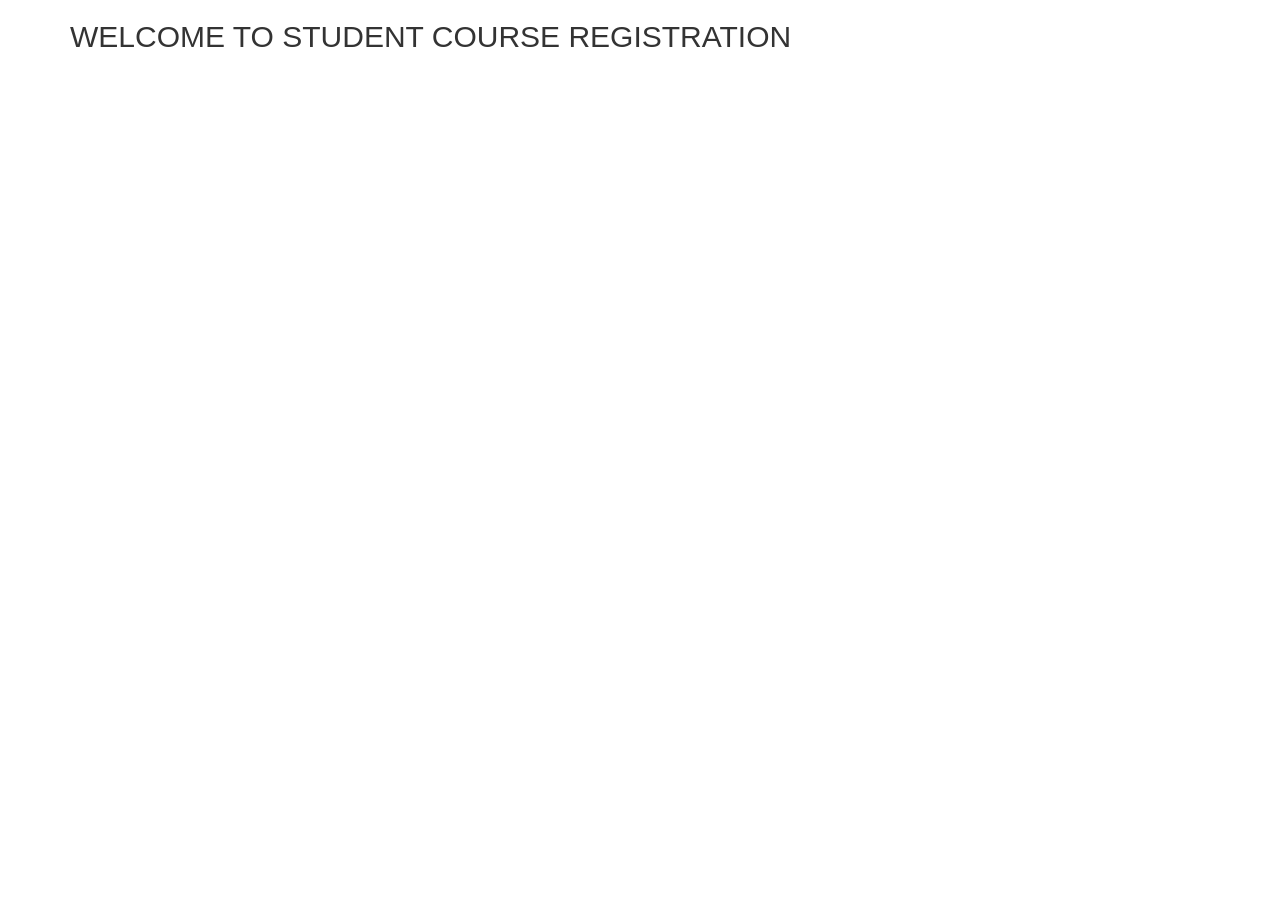
<file: dbadmin-webapp/WebContent/home.html>
<!DOCTYPE html>
<html>
<head>
<script
	src="https://ajax.googleapis.com/ajax/libs/jquery/3.2.1/jquery.min.js"></script>
<link rel="stylesheet"
	href="https://maxcdn.bootstrapcdn.com/bootstrap/3.3.7/css/bootstrap.min.css">

</head>
<body>
	<input id="jsonData" name="jsonData" type="hidden">
	<div id="headerInfo" class="container">
		<h2>WELCOME TO STUDENT COURSE REGISTRATION</h2>
	</div>
</body>
</html>
</file>
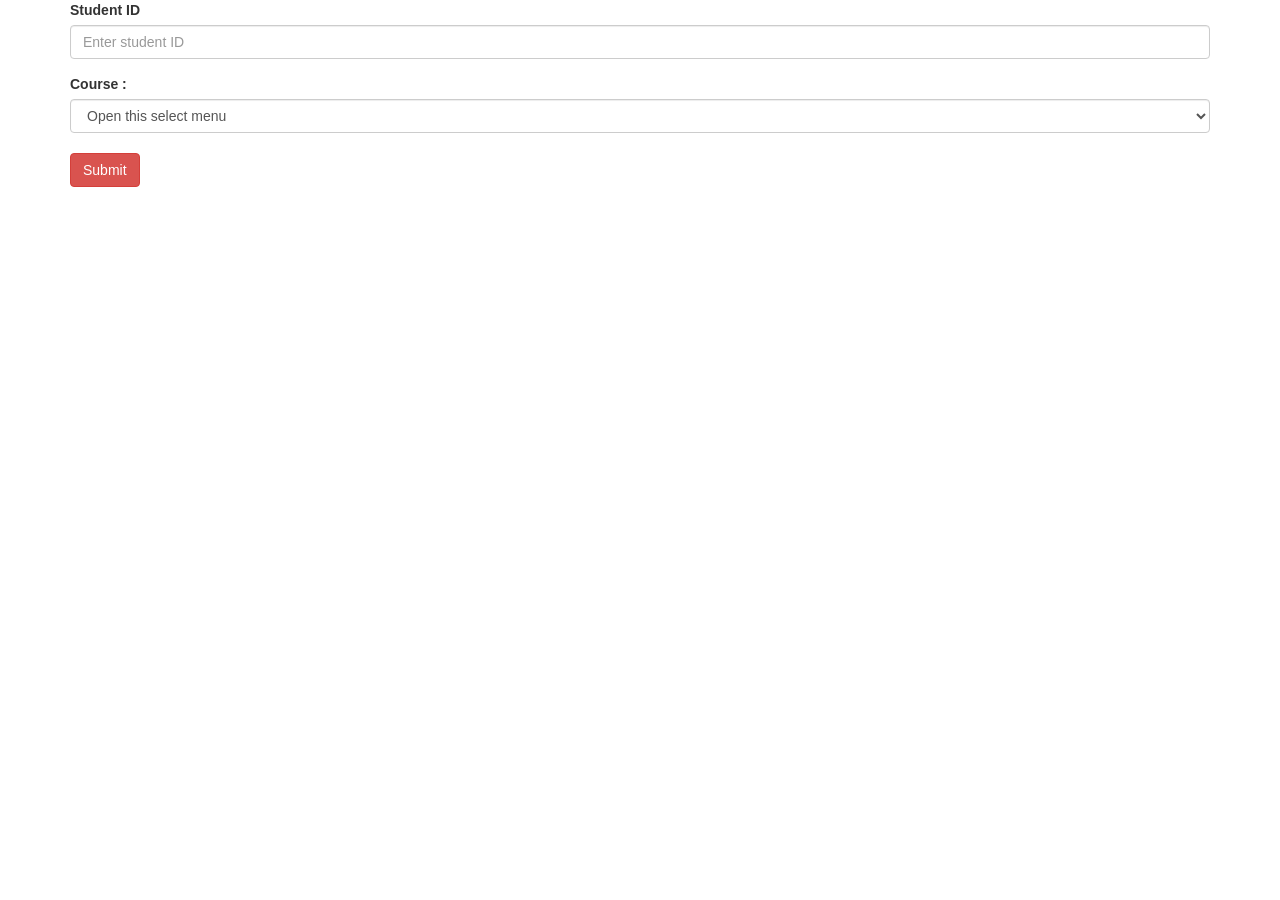
<file: dbadmin-webapp/WebContent/insert.html>
<!DOCTYPE html>
<html>
<head>
<script
	src="https://ajax.googleapis.com/ajax/libs/jquery/3.2.1/jquery.min.js"></script>
<link rel="stylesheet"
	href="https://maxcdn.bootstrapcdn.com/bootstrap/3.3.7/css/bootstrap.min.css">

<script type="text/javascript">
	$(document).ready(function() {
		$("button").click(function(e) {
			e.preventDefault();
			$.ajax({
				type : "GET",
				url : "http://localhost:8096/insertdata",
				data : {
					studentid : $("#studentidinput").val(),
					subjectid : $("#dropdownMenu").val()
				},
				success : function(result) {
					alert(result);
				},
				error : function(result) {
					alert("Registration failed, please retry!");
				}
			});
		});
	});
</script>
</head>
<body>
	<input id="jsonData" name="jsonData" type="hidden">
	<div id="headerInfo" class="container">
		<form method="get">
			<div class="form-group">
				<label for="studentidinput">Student ID</label> <input type="text"
					class="form-control" id="studentidinput"
					aria-describedby="emailHelp" placeholder="Enter student ID">
			</div>

			<div class="dropdown">
				<label for="dropdownMenu">Course :</label> <select
					class="form-control" id="dropdownMenu">
					<option selected>Open this select menu</option>
					<option value="10101">Introduction to Database Management</option>
					<option value="10102">Introduction to Java Programming</option>
					<option value="10103">Intermediate Analytics</option>
					<option value="10104">Introduction to Enterprise Analytics</option>
					<option value="10105">Communication and Visualization for
						Data Analytics</option>
					<option value="10106">Predictive Analytics</option>
					<option value="10107">Data Warehousing and SQL</option>
				</select>
			</div>
			<br />
			<button type="button" class="btn btn-danger" id="studentid"
				value="Enter your Student ID" name="but1">Submit</button>
		</form>
	</div>
</body>
</html>
</file>
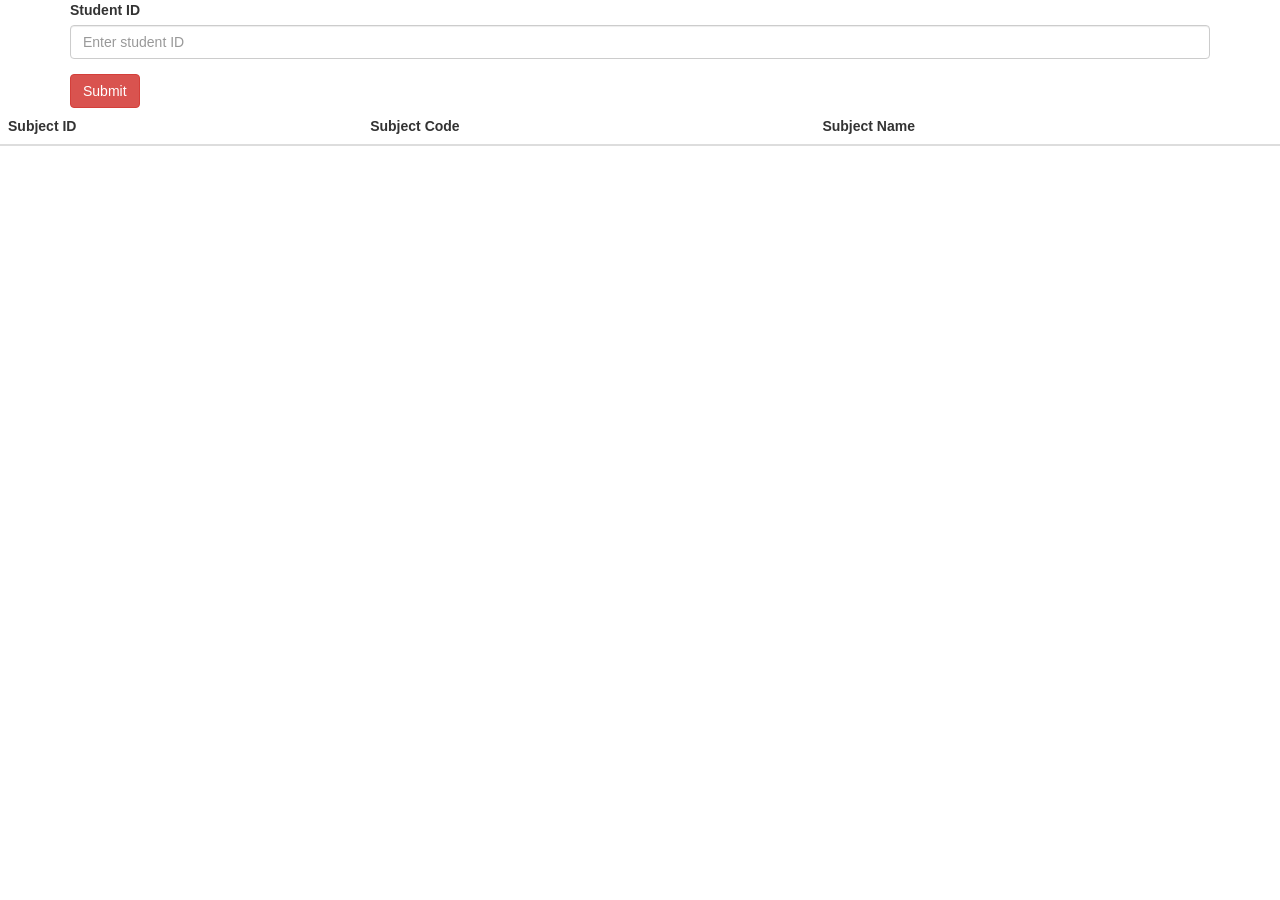
<file: dbadmin-webapp/WebContent/view.html>
<!DOCTYPE html>
<html>
<head>
<script
	src="https://ajax.googleapis.com/ajax/libs/jquery/3.2.1/jquery.min.js"></script>
<link rel="stylesheet"
	href="https://maxcdn.bootstrapcdn.com/bootstrap/3.3.7/css/bootstrap.min.css">


</head>
<body>
	<input id="jsonData" name="jsonData" type="hidden">
	<div id="headerInfo" class="container">
		<form method="get">
			<div class="form-group">
				<label for="studentid">Student ID</label>
				<input type="text"
					class="form-control" id="studentidinput"
					aria-describedby="emailHelp" placeholder="Enter student ID">
			</div>
			<button type="button" class="btn btn-danger" id="studentid"
				value="Enter your Student ID" name="studentidval">Submit</button>
		</form>
	</div>
	<div id="tableDiv">
		<table class="table" id="marksTable">
			<thead>
				<tr>
					<th>Subject ID</th>
					<th>Subject Code</th>
					<th>Subject Name</th>
				</tr>
			</thead>
			<tbody>
			</tbody>
		</table>
	</div>
</body>
<script type="text/javascript">
	$(document)
			.ready(
					function() {
						$("button")
								.click(
										function(e) {
											e.preventDefault();
											$
													.ajax({
														type : "GET",
														url : "http://localhost:8095/getdata",
														data : {
															studentid : $("#studentidinput").val(), // < note use of 'this' here
														},
														success : function(
																result1) {
															
															var table = document.getElementById("marksTable");
															var result = JSON.parse(result1);
															var size = Object.keys(result).length;
															
															var keys = Object
																	.keys(result);
															for (var i = 0; i < size; i++) {
																var n = document
																		.getElementById("marksTable").rows.length;
																var currentKey = keys[i];
																var currentRecord = result[currentKey];
																var subjectID = currentRecord["subjectID"];
																var subjectCode = currentRecord["subjectCode"];
																var subjectName = currentRecord["subjectName"];
																var row = table
																		.insertRow(n);
																var cell1 = row
																		.insertCell(0);
																var cell2 = row
																		.insertCell(1);
																var cell3 = row
																		.insertCell(2);
																cell1.innerHTML = subjectID;
																cell2.innerHTML = subjectCode;
																cell3.innerHTML = subjectName;
															}
														}
													});
										});
					});
</script>

</html>
</file>
